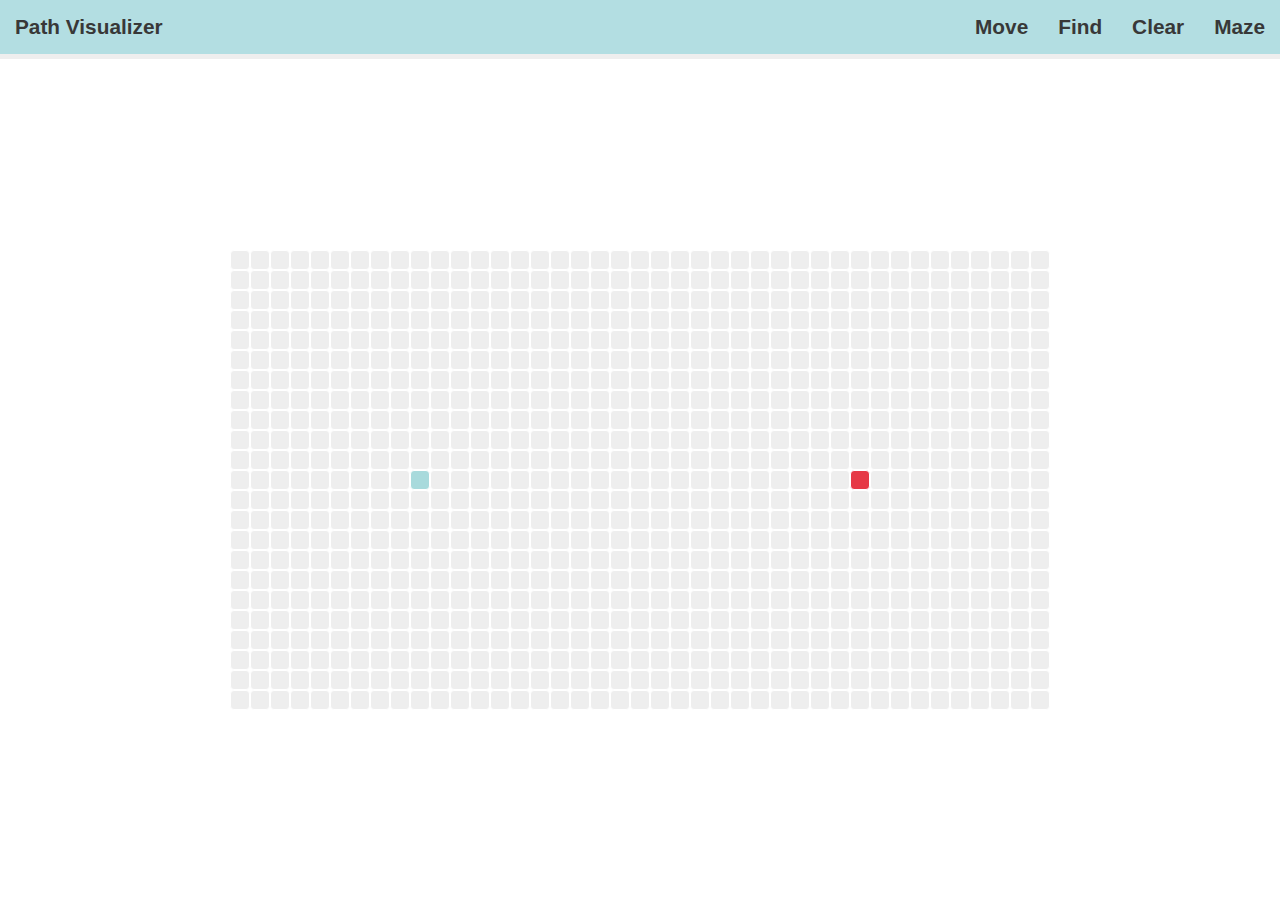
<file: index.html>
<!DOCTYPE html>
<html lang="en">
<head>
    <meta charset="UTF-8">
    <meta http-equiv="X-UA-Compatible" content="IE=edge">
    <meta name="viewport" content="width=device-width, initial-scale=1.0">
    <link rel="stylesheet" href="./main.css">
    <title>Path Visualizer</title>
</head>
<body>
    
    <!-- Header -->
    <header>
        <div class="logo">
            <h1>Path Visualizer</h1>
        </div>
        <div class="options">
            <h1 id="moveButton">Move</h1>
            <h1 id="findButton">Find</h1>
            <h1 id="clearButton">Clear</h1>
            <h1 id="mazeButton">Maze</h1>
        </div>

    </header>

    <!-- Main -->
    <div class="main">
        <table id="pixelCanvas"></table>
    </div>

    <!-- Scripts -->
    <script src="./scripts/grid.js"></script>
    <script src="./scripts/move.js"></script>
    <script src="./scripts/finder.js"></script>
    <script src="./scripts/clear.js"></script>
    <script src="./scripts/maze.js"></script>
</body>
</html>
</file>
<file: main.css>
body,
header,
h1 {
  margin: 0;
  padding: 0;
  font-size: 1.3rem;
  text-align: center;
  box-sizing: border-box;
  font-family: "Gill Sans", "Gill Sans MT", Calibri, "Trebuchet MS", sans-serif;
  color: #383838;
}
header {
  display: flex;
  padding: 15px 0 15px 0;
  justify-content: space-between;
  align-items: center;
  user-select: none;
  background: #b3dee2;
  border-bottom: 5px solid #eee;
}
header .logo {
  padding: 0 15px 0 15px;
}
header .options {
  display: inline-flex;
}
header .options h1 {
  padding: 0 15px 0 15px;
}
@media all and (max-width: 444px) {
  header .options {
    display: inline-block;
  }
}

/* Buttons */
#moveButton {
  cursor: pointer;
  transition: 0.15s;
}
#moveButton:hover {
  color: #eee;
}
#findButton {
  cursor: pointer;
  transition: 0.15s;
}
#findButton:hover {
  color: #eee;
}
#clearButton {
  cursor: pointer;
  transition: 0.15s;
}
#clearButton:hover {
  color: #eee;
}
#mazeButton {
  cursor: pointer;
  transition: 0.15s;
}
#mazeButton:hover {
  color: #eee;
}

.main {
  height: calc(100vh - 59px);
  display: flex;
  justify-content: center;
  align-items: center;
}
@media all and (max-width: 491px) {
  .main {
    height: calc(100vh - 83px);
  }
}
@media all and (max-width: 444px) {
  .main {
    height: calc(100vh - 131px);
  }
}

.container {
  display: inline-block;
  justify-content: center;
  align-items: center;
  border: solid 1px #383838;
}
.container .rows {
  display: flex;
}
.container .rows .columns {
  padding: 7px;
  border: solid 1px #383838;
  cursor: pointer;
}
.container .rows .columns:focus {
  background: cyan;
}
canvas {
  border: #383838 solid 2px;
}
table,
tr td {
  padding: 0;
  border: #fff solid 1px;
}
table {
  margin: 0 auto;
  border-spacing: 0;
}
tr {
  height: 20px;
}
td {
  border-radius: 4px;
  background-color: #eeeeee;
  width: 18px;
  user-select: none;
}

/* The great Transition node effect */
.circleTransition {
  border-radius: 50%;
  transition: 0.25s;
}

/* Start/End Node */
.startNode {
  background: #a8dadc;
}
.startNodeHover {
  background: #cadfe0;
  transition: 0.15s;
}
.endNode {
  background: #e63946;
}
.endNodeHover {
  background: #e0656f;
}
.endNodeReached {
  background: #e63946;
}

/* Nodes */
.neighbourColor1 {
  background: #2d5388;
  border-radius: 50%;
  transition: 0.15s;
}
.neighbourColor2 {
  background: #2d5388;
  transition: 0.15s;
}
.neighbourColor3 {
  background: #5798c0;
  border-radius: 4px;
  transition: 0.3s;
}

/* Walls */
.wallTransition {
  border-radius: 50%;
  transition: 0.15s;
}
.wall {
  background: #555;
  border-radius: 4px;
  transition: 0.15s;
}

/* Paths */
.returningPath {
  background: #fca311;
  transition: 0.15s;
}
</file>
